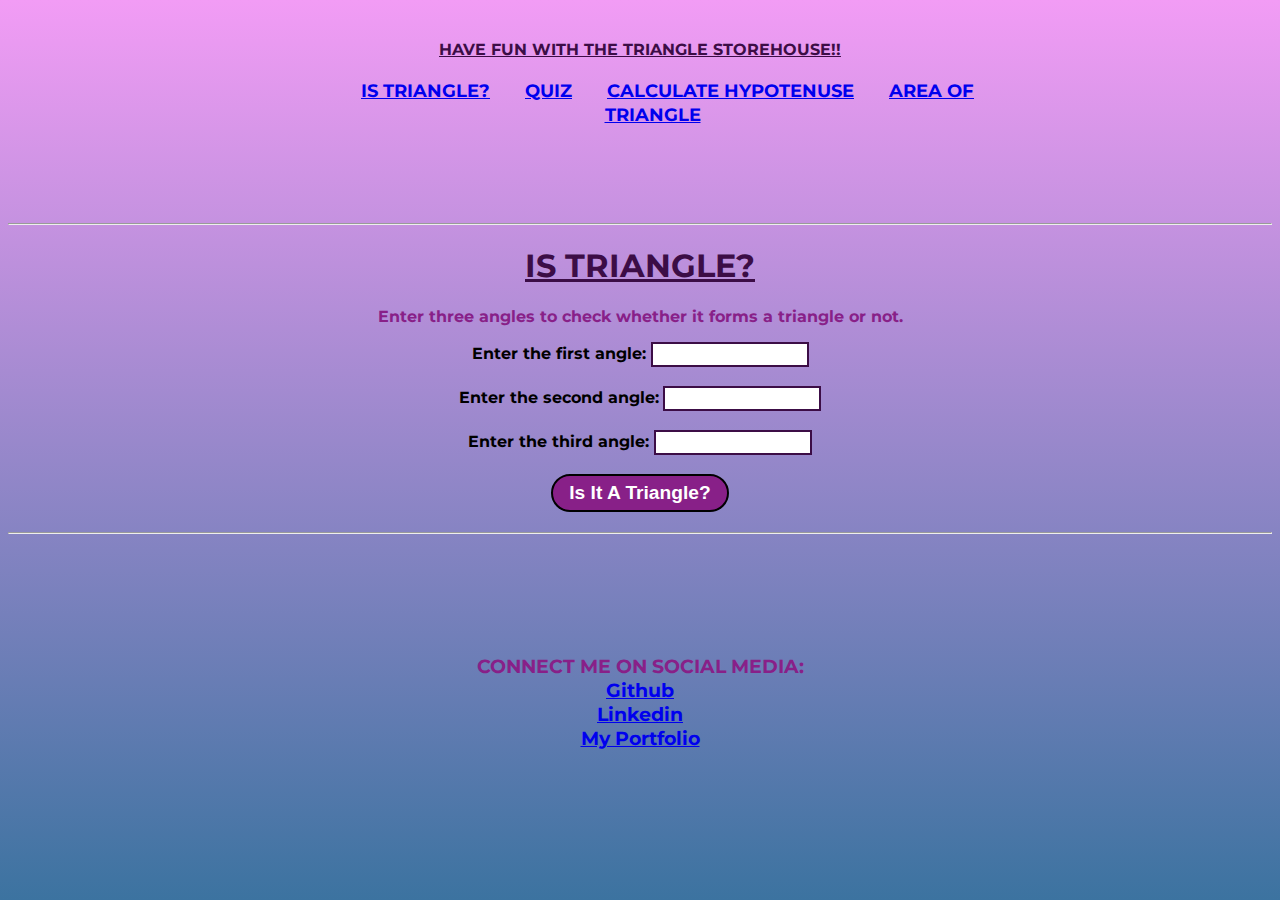
<file: index.html>
<!DOCTYPE html>
<html lang="en">
<head>
    <meta charset="UTF-8">
    <meta http-equiv="X-UA-Compatible" content="IE=edge">
    <meta name="viewport" content="width=device-width, initial-scale=1.0">
    <title>Fun With Triangles</title>
    <link href="./style.css" rel="stylesheet"/>
</head>
<body>

    <nav class="navigation">
        <div class="nav-brand">HAVE FUN WITH THE TRIANGLE STOREHOUSE!!</div>
        <ul >
            <li>
                <a  href="/index.html">IS TRIANGLE?</a> 
            </li>
            <li >
                <a href="/quiz.html">QUIZ</a>
            </li>
            <li >
                <a href="/hypo.html">CALCULATE HYPOTENUSE</a>
            </li>
            <li >
                <a href="/area.html">AREA OF TRIANGLE</a>
            </li>
      </ul>
    </nav>
    <hr/>
    <h1>IS TRIANGLE?</h1>
    <p>Enter three angles to check whether it forms a triangle or not.</p>
    <section>
    <label for ="Angle1">Enter the first angle: </label>
    <input type="number" class = "angleInput"></input> <br/> <br/>
    <label for ="Angle2">Enter the second angle:</label>
    <input type="number" class = "angleInput"></input>  <br/> <br/>
    <label for ="Angle3">Enter the third angle: </label>
    <input type="number" class = "angleInput"></input> <br/> <br/>
    <button id ="btn">Is It A Triangle?</button>
    <h2 id ="output"></h2>
</section>
<hr/>
<footer>
    CONNECT ME ON SOCIAL MEDIA:<br/>
    <a href="https://github.com/sanskritisp">Github </a> 
    <a href="https://www.linkedin.com/in/sanskriti-pandey-967166217">Linkedin </a>
    <a href="https://sansportfolio.netlify.app/">My Portfolio</a>
</footer>




    <script src="./app.js"></script>
</body>
</html>
</file>
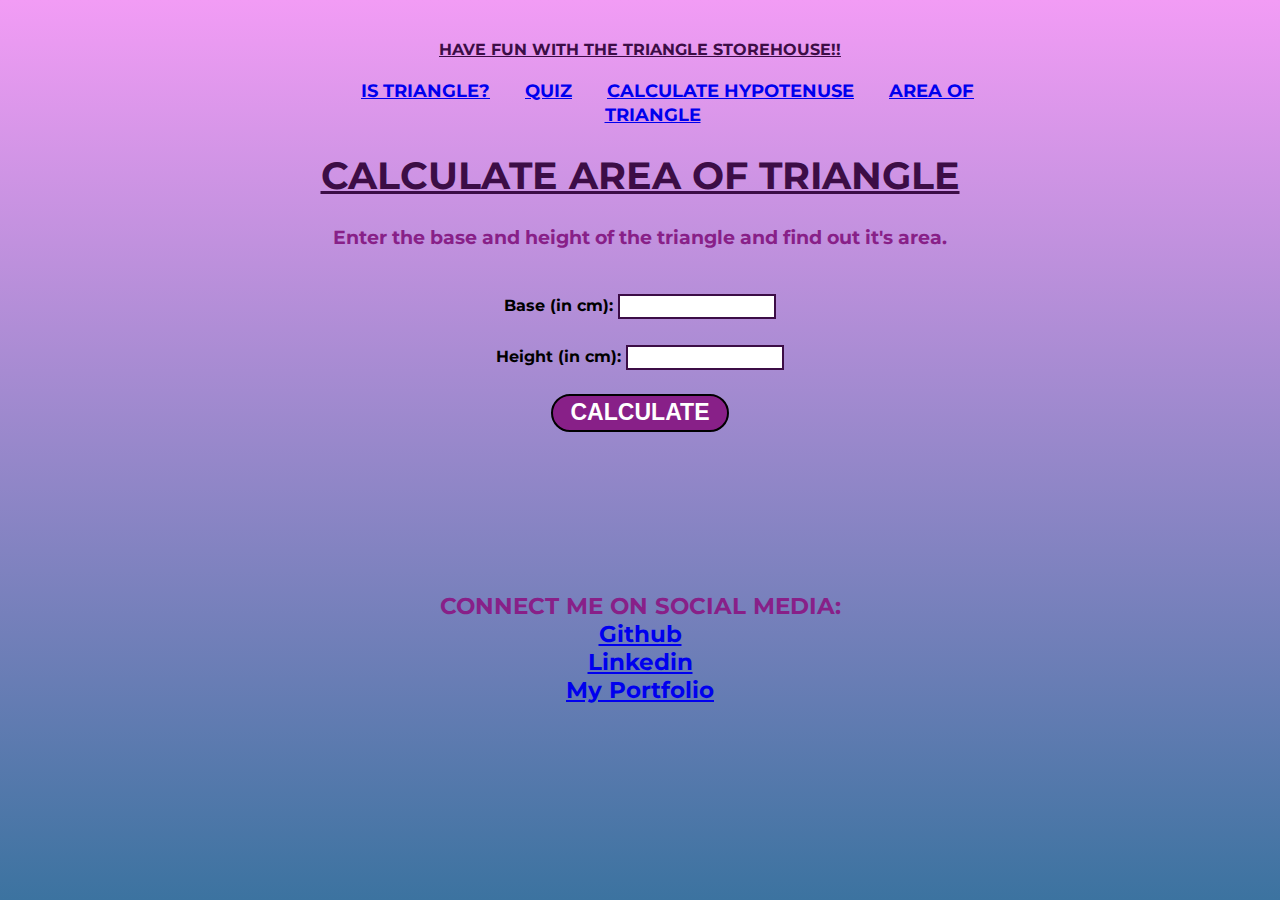
<file: area.html>
<!DOCTYPE html>
<html lang="en">
<head>
    <meta charset="UTF-8">
    <meta http-equiv="X-UA-Compatible" content="IE=edge">
    <meta name="viewport" content="width=device-width, initial-scale=1.0">
    <title>Area of Triangle</title>
    <link href="./style.css" rel="stylesheet"/>
</head>
<body>
    <nav class="navigation">
        <div class="nav-brand">HAVE FUN WITH THE TRIANGLE STOREHOUSE!!</div>
        <ul >
            <li>
                <a  href="/index.html">IS TRIANGLE?</a>
            </li>
            <li>
                <a href="/quiz.html">QUIZ</a>
            </li>
            <li>
                <a href="/hypo.html">CALCULATE HYPOTENUSE</a>
            </li>
            <li>
                <a href="/area.html">AREA OF TRIANGLE</a>
            </li>
      </ul>
    <h1>CALCULATE AREA OF TRIANGLE</h1>
    <p>Enter the base and height of the triangle and find out it's area.</p><br/>

    <label>Base (in cm): <input type ="number" class ="sides"/></label> <br/>  <br/>
    <label>Height (in cm): <input type ="number" class ="sides"/></label> <br/>  <br/>
    <button id ="btn">CALCULATE</button>
    <h2 id ="output"></h2>
    
    <br>
    <footer>
        CONNECT ME ON SOCIAL MEDIA:<br/>
        <a href="https://github.com/sanskritisp">Github </a> 
        <a href="https://www.linkedin.com/in/sanskriti-pandey-967166217">Linkedin </a>
        <a href="https://sansportfolio.netlify.app/">My Portfolio</a>
    </footer>



    





    <script src="./area.js"></script>
</body>
</html>
</file>
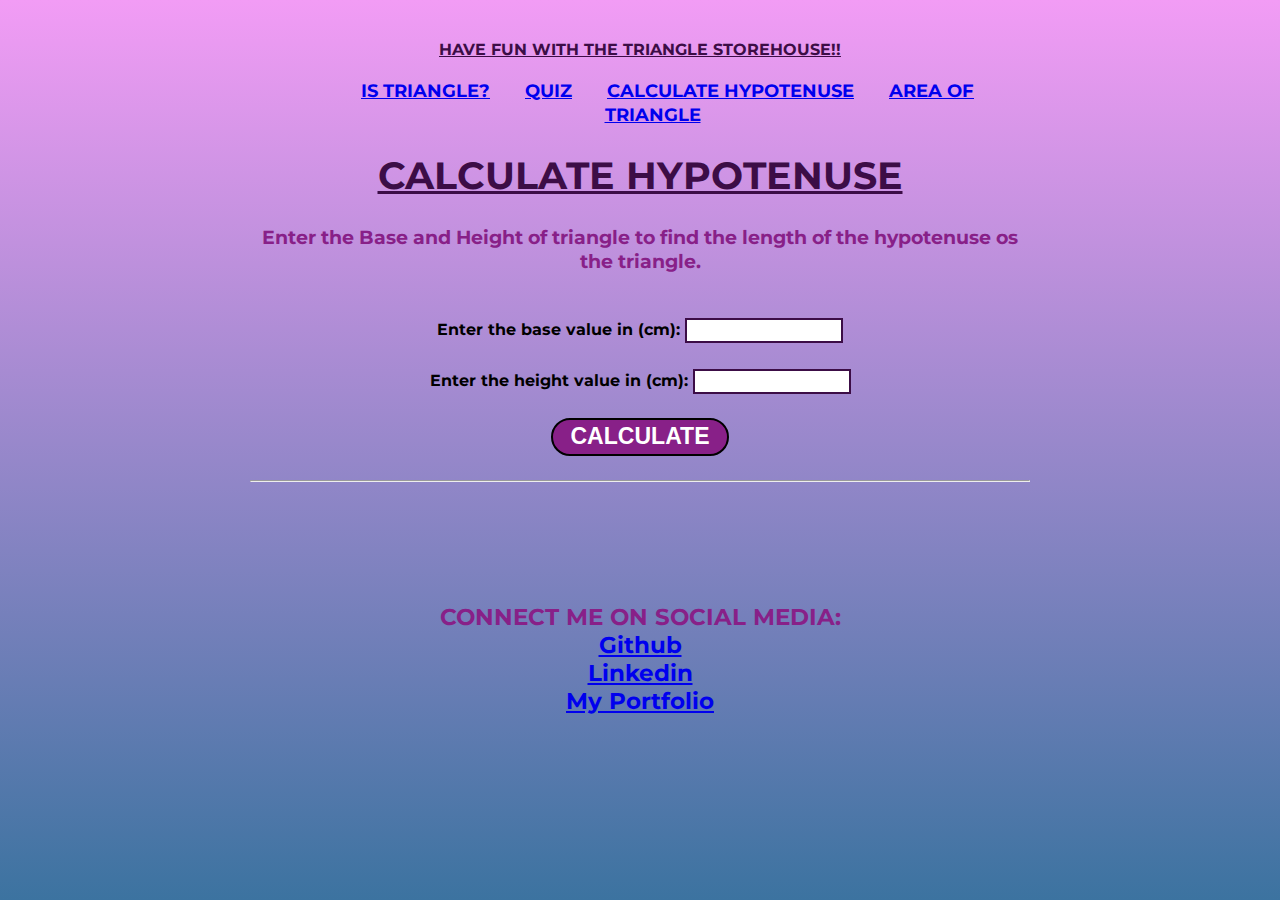
<file: hypo.html>
<!DOCTYPE html>
<html lang="en">
<head>
    <meta charset="UTF-8">
    <meta http-equiv="X-UA-Compatible" content="IE=edge">
    <meta name="viewport" content="width=device-width, initial-scale=1.0">
    <title>Calculate Hypotenuse</title>
    <link href="./style.css" rel="stylesheet"/>
</head>
<body>
    <nav class="navigation">
        <div class="nav-brand">HAVE FUN WITH THE TRIANGLE STOREHOUSE!!</div>
        <ul >
            <li>
                <a  href="/index.html">IS TRIANGLE?</a>
            </li>
            <li>
                <a href="/quiz.html">QUIZ</a>
            </li>
            <li>
                <a href="/hypo.html">CALCULATE HYPOTENUSE</a>
            </li>
            <li>
                <a href="/area.html">AREA OF TRIANGLE</a>
            </li>
      </ul>
    <h1>CALCULATE HYPOTENUSE</h1>
    <p>Enter the Base and Height of triangle to find the length of the hypotenuse os the triangle.</p> <br/>

    <label>Enter the base value in (cm): <input type ="number" class ="sides"/></label> <br/> <br/>
    <label>Enter the height value in (cm): <input type ="number" class ="sides"/></label> <br/> <br/>
    <button id ="btn">CALCULATE</button>
    <h2 id ="output"></h2> 
    <hr/>

    <footer>
        CONNECT ME ON SOCIAL MEDIA:<br/>
        <a href="https://github.com/sanskritisp">Github </a> 
        <a href="https://www.linkedin.com/in/sanskriti-pandey-967166217">Linkedin </a>
        <a href="https://sansportfolio.netlify.app/">My Portfolio</a>
    </footer>









    
    <script src="./hypo.js"></script>
</body>
</html>
</file>
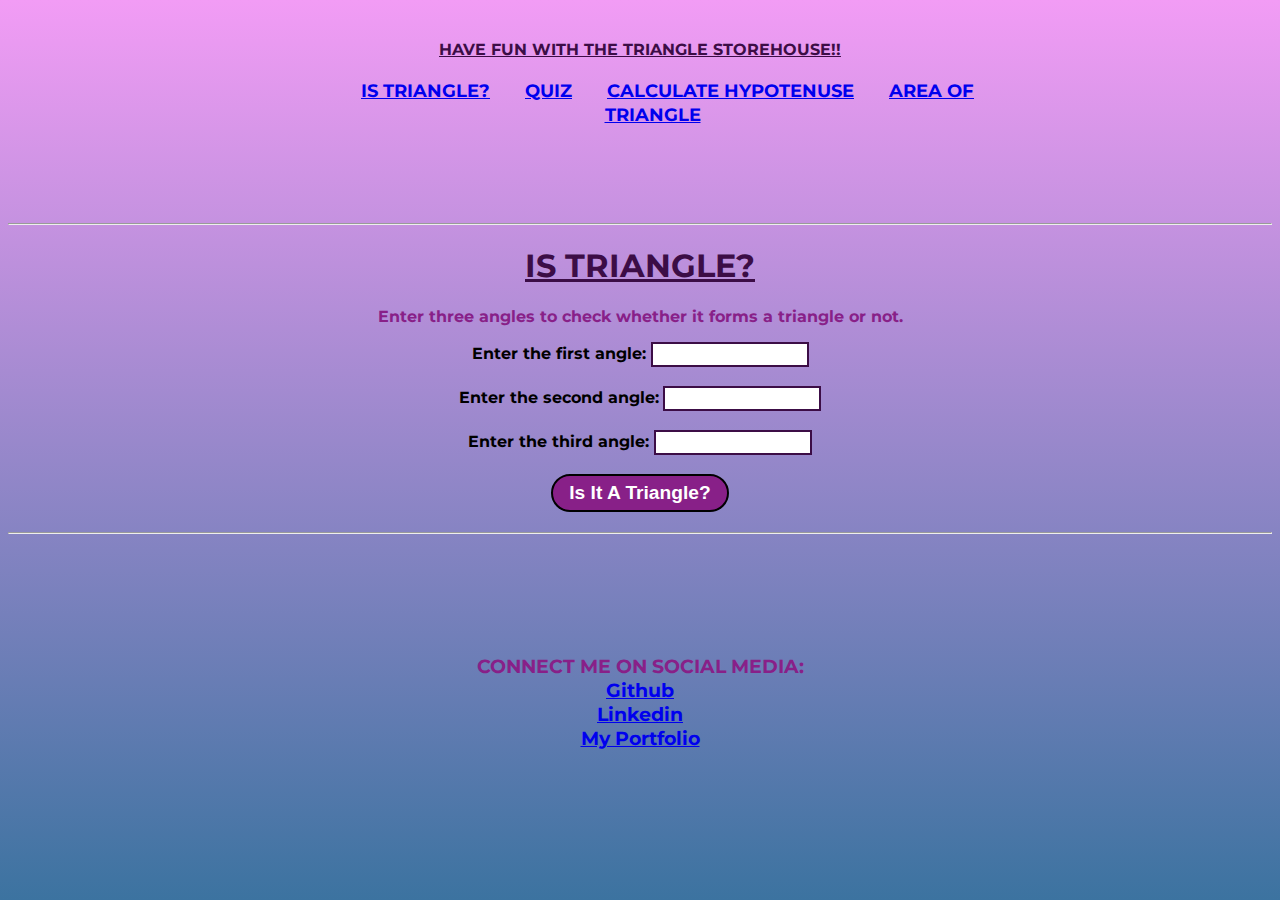
<file: istriangle.html>
<!DOCTYPE html>
<html lang="en">
<head>
    <meta charset="UTF-8">
    <meta http-equiv="X-UA-Compatible" content="IE=edge">
    <meta name="viewport" content="width=device-width, initial-scale=1.0">
    <title>Fun With Triangles</title>
    <link href="./style.css" rel="stylesheet"/>
</head>
<body>

    <nav class="navigation">
        <div class="nav-brand">HAVE FUN WITH THE TRIANGLE STOREHOUSE!!</div>
        <ul >
            <li>
                <a  href="/istriangle.html">IS TRIANGLE?</a> 
            </li>
            <li >
                <a href="/quiz.html">QUIZ</a>
            </li>
            <li >
                <a href="/hypo.html">CALCULATE HYPOTENUSE</a>
            </li>
            <li >
                <a href="/area.html">AREA OF TRIANGLE</a>
            </li>
      </ul>
    </nav>
    <hr/>
    <h1>IS TRIANGLE?</h1>
    <p>Enter three angles to check whether it forms a triangle or not.</p>
    <section>
    <label for ="Angle1">Enter the first angle: </label>
    <input type="number" class = "angleInput"></input> <br/> <br/>
    <label for ="Angle2">Enter the second angle:</label>
    <input type="number" class = "angleInput"></input>  <br/> <br/>
    <label for ="Angle3">Enter the third angle: </label>
    <input type="number" class = "angleInput"></input> <br/> <br/>
    <button id ="btn">Is It A Triangle?</button>
    <h2 id ="output"></h2>
</section>
<hr/>
<footer>
    CONNECT ME ON SOCIAL MEDIA:<br/>
    <a href="https://github.com/sanskritisp">Github </a> 
    <a href="https://www.linkedin.com/in/sanskriti-pandey-967166217">Linkedin </a>
    <a href="https://sansportfolio.netlify.app/">My Portfolio</a>
</footer>




    <script src="./app.js"></script>
</body>
</html>
</file>
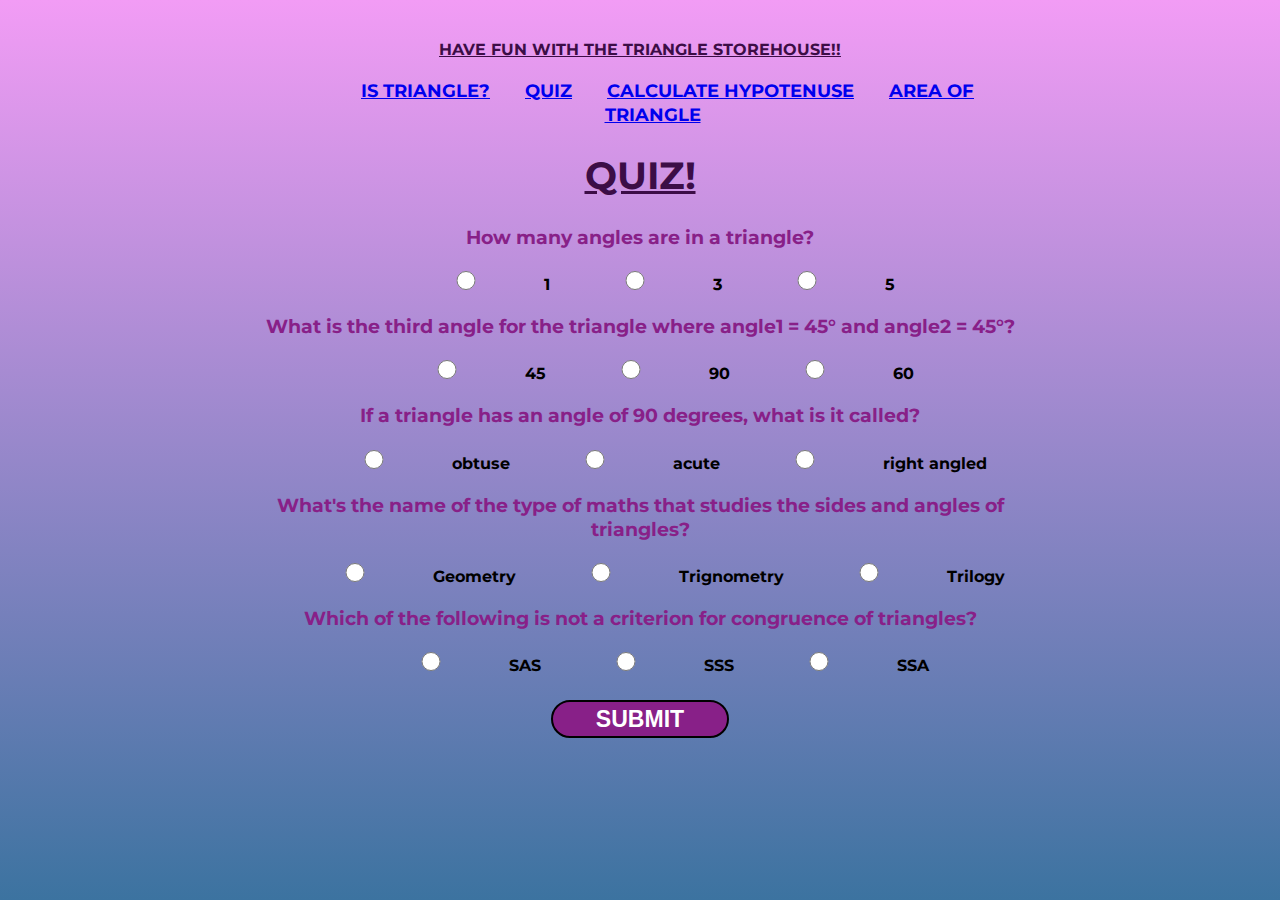
<file: quiz.html>
<!DOCTYPE html>
<html lang="en">
<head>
    <meta charset="UTF-8">
    <meta http-equiv="X-UA-Compatible" content="IE=edge">
    <meta name="viewport" content="width=device-width, initial-scale=1.0">
    <title>Triangle Quiz</title>
    <link href="./style.css" rel="stylesheet"/>
</head>
<body>
    <nav class="navigation">
        <div class="nav-brand">HAVE FUN WITH THE TRIANGLE STOREHOUSE!!</div>
        <ul >
            <li>
                <a  href="/index.html">IS TRIANGLE?</a>
            </li>
            <li>
                <a href="/quiz.html">QUIZ</a>
            </li>
            <li>
                <a href="/hypo.html">CALCULATE HYPOTENUSE</a>
            </li>
            <li>
                <a href="/area.html">AREA OF TRIANGLE</a>
            </li>
      </ul>
    <h1>QUIZ!</h1>
    <form class ="quiz-form">
        <div class ="ques-container">
            <p>How many angles are in a triangle?</p>
            <label><input type ="radio" name="ques1" value="1"/>1</label>
            <label><input type ="radio" name="ques1" value="3"/>3</label>
            <label><input type ="radio" name="ques1" value="5"/>5</label>
        </div>
        <div class ="ques-container">
            <p>What is the third angle for the triangle where angle1 = 45° and angle2 = 45°?</p>
            <label><input type ="radio" name="ques2" value="45"/>45</label>
            <label><input type ="radio" name="ques2" value="90"/>90</label>
            <label><input type ="radio" name="ques2" value="60"/>60</label>
        </div>
        <div class ="ques-container">
            <p>If a triangle has an angle of 90 degrees, what is it called?</p>
            <label><input type ="radio" name="ques3" value ="obtuse"/>obtuse</label>
            <label><input type ="radio" name="ques3" value ="acute"/>acute</label>
            <label><input type ="radio" name="ques3" value ="right angled"/>right angled</label>
        </div>
        <div class ="ques-container">
            <p>What's the name of the type of maths that studies the sides and angles of triangles?</p>
            <label><input type ="radio" name="ques4" value ="Geometry"/>Geometry</label>
            <label><input type ="radio" name="ques4" value ="Trignometry"/>Trignometry</label>
            <label><input type ="radio" name="ques4" value ="Trilogy"/>Trilogy</label>
        </div>
        <div class ="ques-container">
            <p>Which of the following is not a criterion for congruence of triangles?</p>
            <label><input type ="radio" name="ques5"value ="SAS"/>SAS</label>
            <label><input type ="radio" name="ques5"value ="SSS"/>SSS</label>
            <label><input type ="radio" name="ques5"value ="SSA"/>SSA</label>
        </div>
       </form> <br/>
       <button id ="quiz-btn">SUBMIT</button>
       <h2 id ="output"></h2>
      
       
       <script src="./quiz.js"></script>
</body>
</html>
</file>
<file: style.css>
@import url('https://fonts.googleapis.com/css2?family=Montserrat&display=swap');

body{
    font-family: 'Montserrat', sans-serif;
}
:root {
    --primary-color: rgb(136, 32, 136);
    --secondary-color: rgb(60, 13, 70);
    background-image: linear-gradient(rgb(242, 156, 245), rgb(60, 115, 160));
    background-repeat:no-repeat;
    min-height: 100vh;
}
.navigation .nav-brand {
    font-weight: bold;
    font-size: medium;
    text-decoration: underline;
}
.navigation {
  
    color: var(--secondary-color);
    padding: 2rem;
    max-width: 780px;
    height: 143px;
    margin: auto;
    text-align: center;
    font-size: larger;
}

li{
    display: inline;
    font-size: large;
     font-weight: bold;
 margin-inline: 15px;
}
h1{
    text-align: center;
    color:var(--secondary-color);
    text-decoration: underline;
}
label{
    color: black;
    font-size: medium;
    font-weight: bold;
}
button{
  
    border-style: solid;
    color: white;
    font-size: larger;
    font-weight: bold;
    background-color: var(--primary-color);
    height: 38px;
    width: 178px;
    border-radius: 25px;
}
    section{
        text-align: center;
    }

    h2{
        color: var(--secondary-color);
    }
    footer{
        display: grid;
        padding: 7rem;
        color: var(--primary-color);
        font-size: larger;
        font-weight: bolder;
        text-align: center;
    }
    p{
        color: var(--primary-color);
        text-align: center;
        font-weight: bold;
    }
    input{
        border: 2px solid var(--secondary-color);
        width: 150px;
        height: 19px;
        font-weight: bold;
        color: var(--primary-color);
    }
</file>
